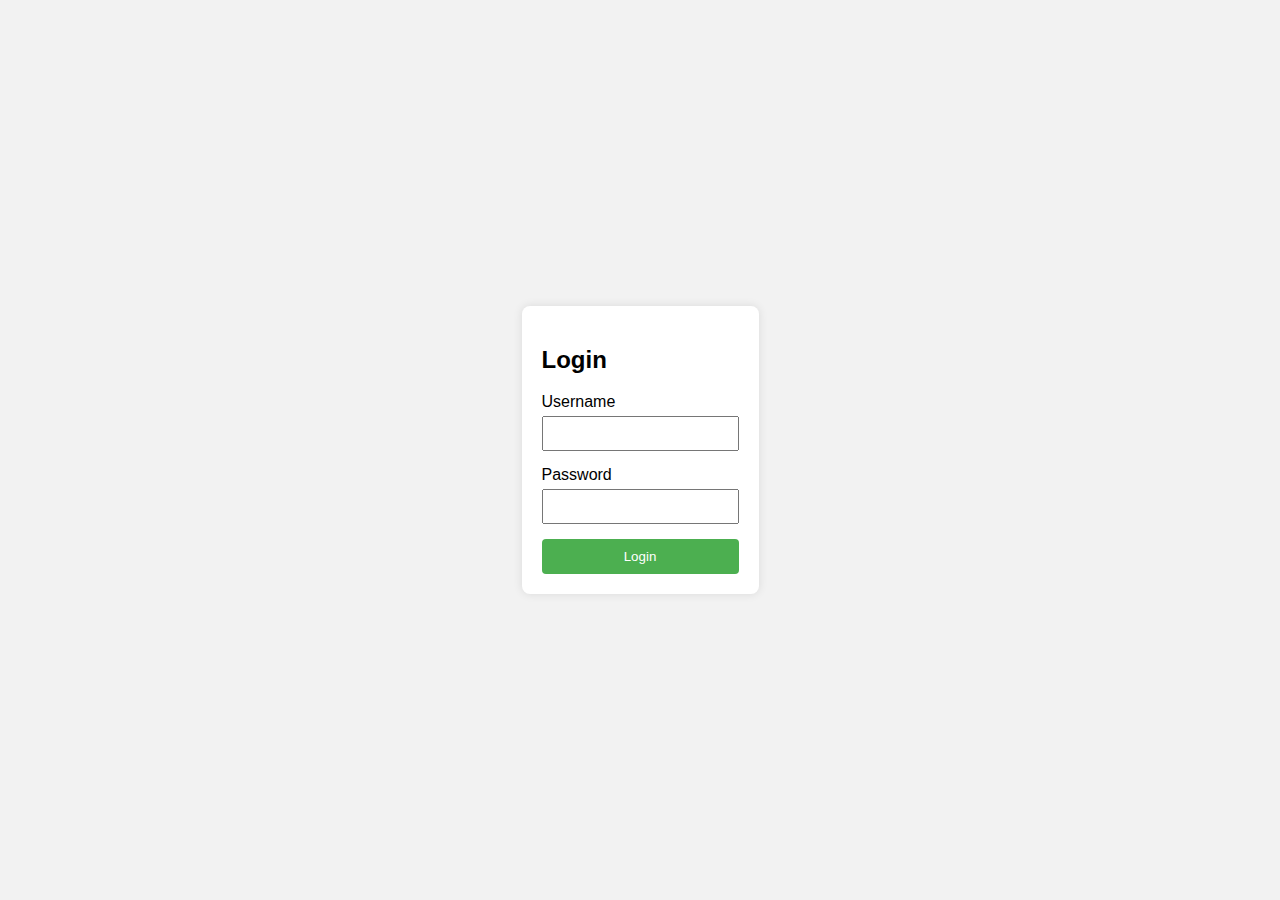
<file: login.html>
<!DOCTYPE html>
<html lang="en">
<head>
    <meta charset="UTF-8">
    <meta name="viewport" content="width=device-width, initial-scale=1.0">
    <title>Login Page</title>
    <style>
        body {
            font-family: Arial, sans-serif;
            display: flex;
            justify-content: center;
            align-items: center;
            height: 100vh;
            margin: 0;
            background-color: #f2f2f2;
        }
        .login-container {
            background-color: white;
            padding: 20px;
            border-radius: 8px;
            box-shadow: 0 0 10px rgba(0, 0, 0, 0.1);
        }
        .form-group {
            margin-bottom: 15px;
        }
        .form-group label {
            display: block;
            margin-bottom: 5px;
        }
        .form-group input {
            width: 100%;
            padding: 8px;
            box-sizing: border-box;
        }
        .btn {
            width: 100%;
            padding: 10px;
            background-color: #4CAF50;
            color: white;
            border: none;
            border-radius: 4px;
            cursor: pointer;
        }
        .btn:hover {
            background-color: #45a049;
        }
        .error-message {
            color: red;
            display: none;
        }
    </style>
</head>
<body>
    <div class="login-container" id="loginForm">
        <h2>Login</h2>
        <div class="form-group">
            <label for="username">Username</label>
            <input type="text" id="username" name="username">
        </div>
        <div class="form-group">
            <label for="password">Password</label>
            <input type="password" id="password" name="password">
        </div>
        <button class="btn" onclick="login()">Login</button>
        <p class="error-message" id="error-message">Invalid username or password</p>
    </div>

    <script>
         const users = [
            { username: "duyhang", password: "12345678" },
            // { username: "namnhung", password: "12345678" }
            // Add more users as needed
        ];

        // Function to set cookie
        function setCookie(name, value, days) {
            const expires = new Date();
            expires.setTime(expires.getTime() + days * 24 * 60 * 60 * 1000);
            document.cookie = `${name}=${value};expires=${expires.toUTCString()};path=/`;
        }

        // Function to get cookie by name
        function getCookie(name) {
            const cookieName = `${name}=`;
            const cookieArray = document.cookie.split(';');
            for (let i = 0; i < cookieArray.length; i++) {
                let cookie = cookieArray[i].trim();
                if (cookie.indexOf(cookieName) === 0) {
                    return cookie.substring(cookieName.length, cookie.length);
                }
            }
            return null;
        }
        function login() {
            // Get the values from the input fields
            const username = document.getElementById('username').value;
            const password = document.getElementById('password').value;
            // Validate the credentials
            const validUser = users.find(user => user.username === username && user.password === password);
            if (validUser) {
         
                setCookie('isLoggedIn', 'true', 7); // Set isLoggedIn cookie for 7 days
                setCookie('userName', username, 7); // Set userName cookie for 7 days
                window.location.href = 'index.html';
            } else {
                alert('Sai tài khoản mật khẩu!');
            }
        }

        // Check if user is logged in when the page loads
        document.addEventListener('DOMContentLoaded', function() {
            const isLoggedIn = getCookie('isLoggedIn') === 'true';
            if (isLoggedIn) {
                window.location.href = 'index.html';
            }
        });
    </script>
</body>
</html>
</file>
